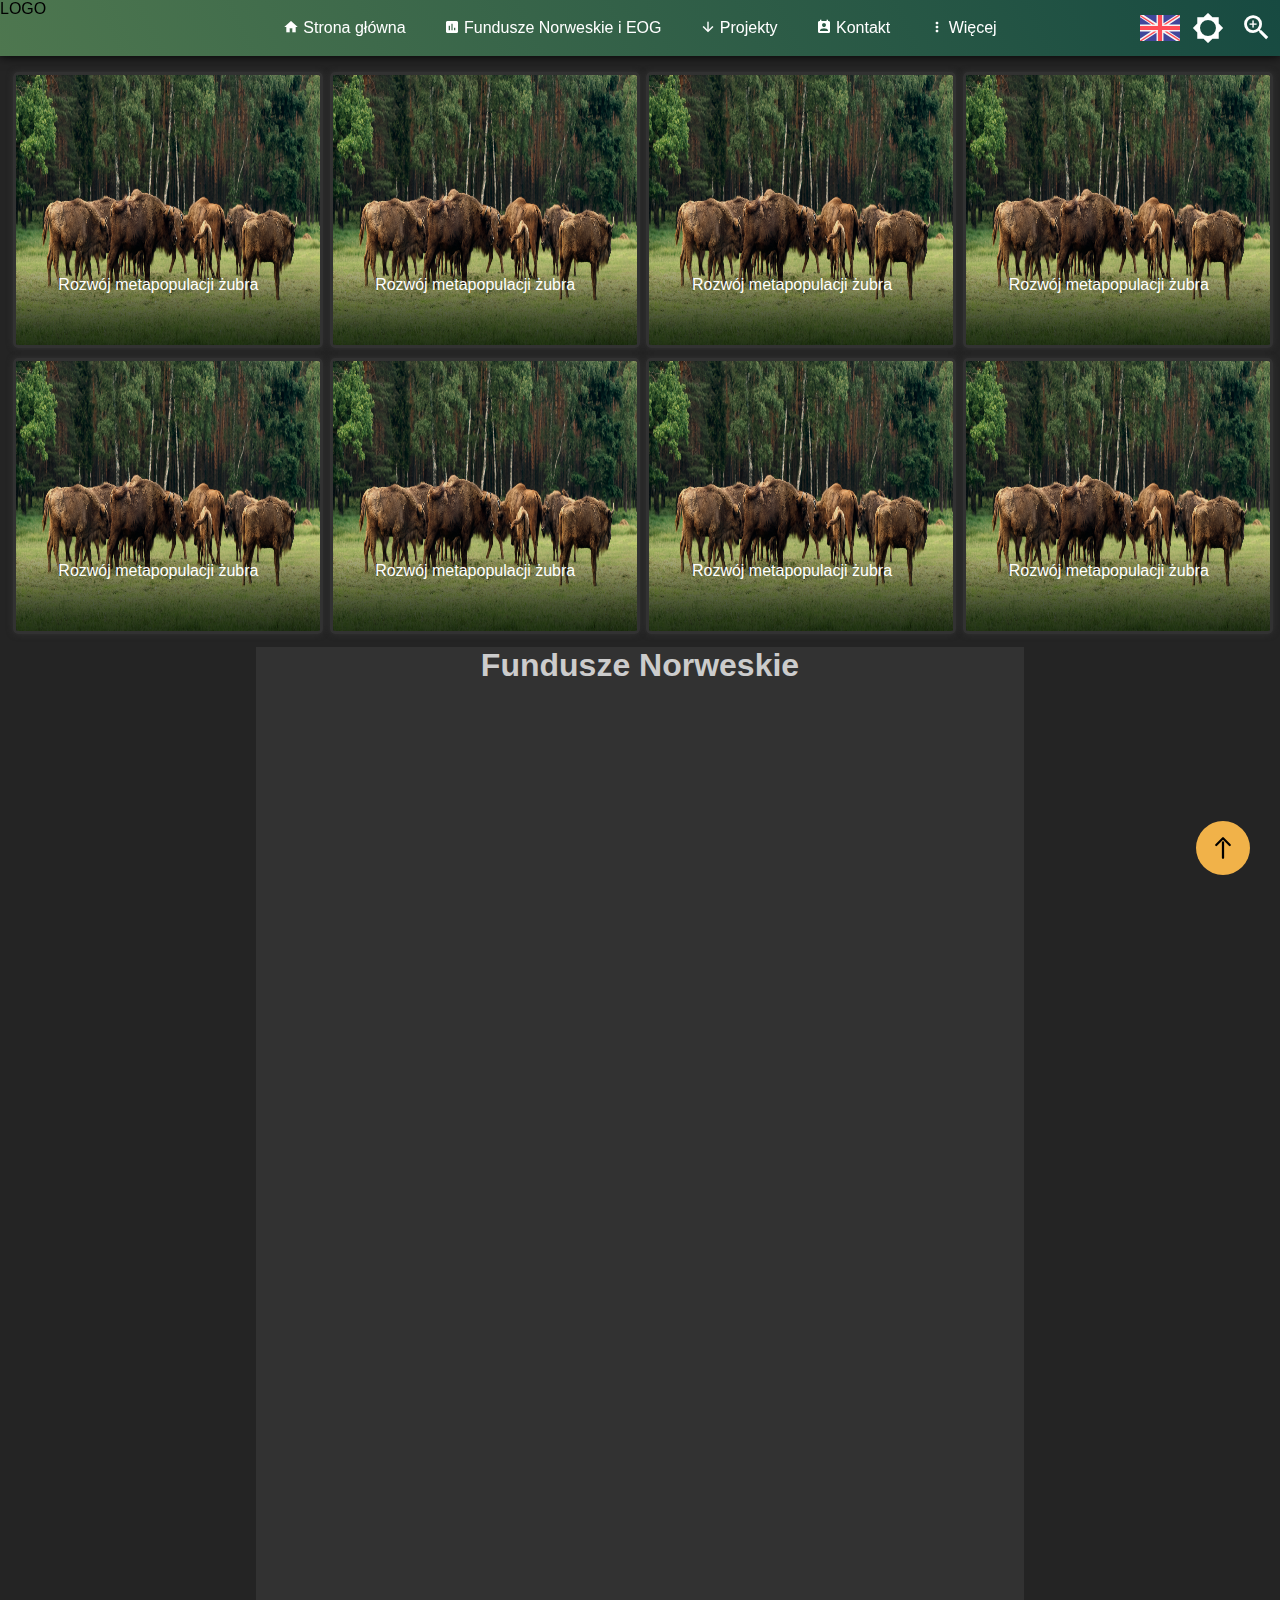
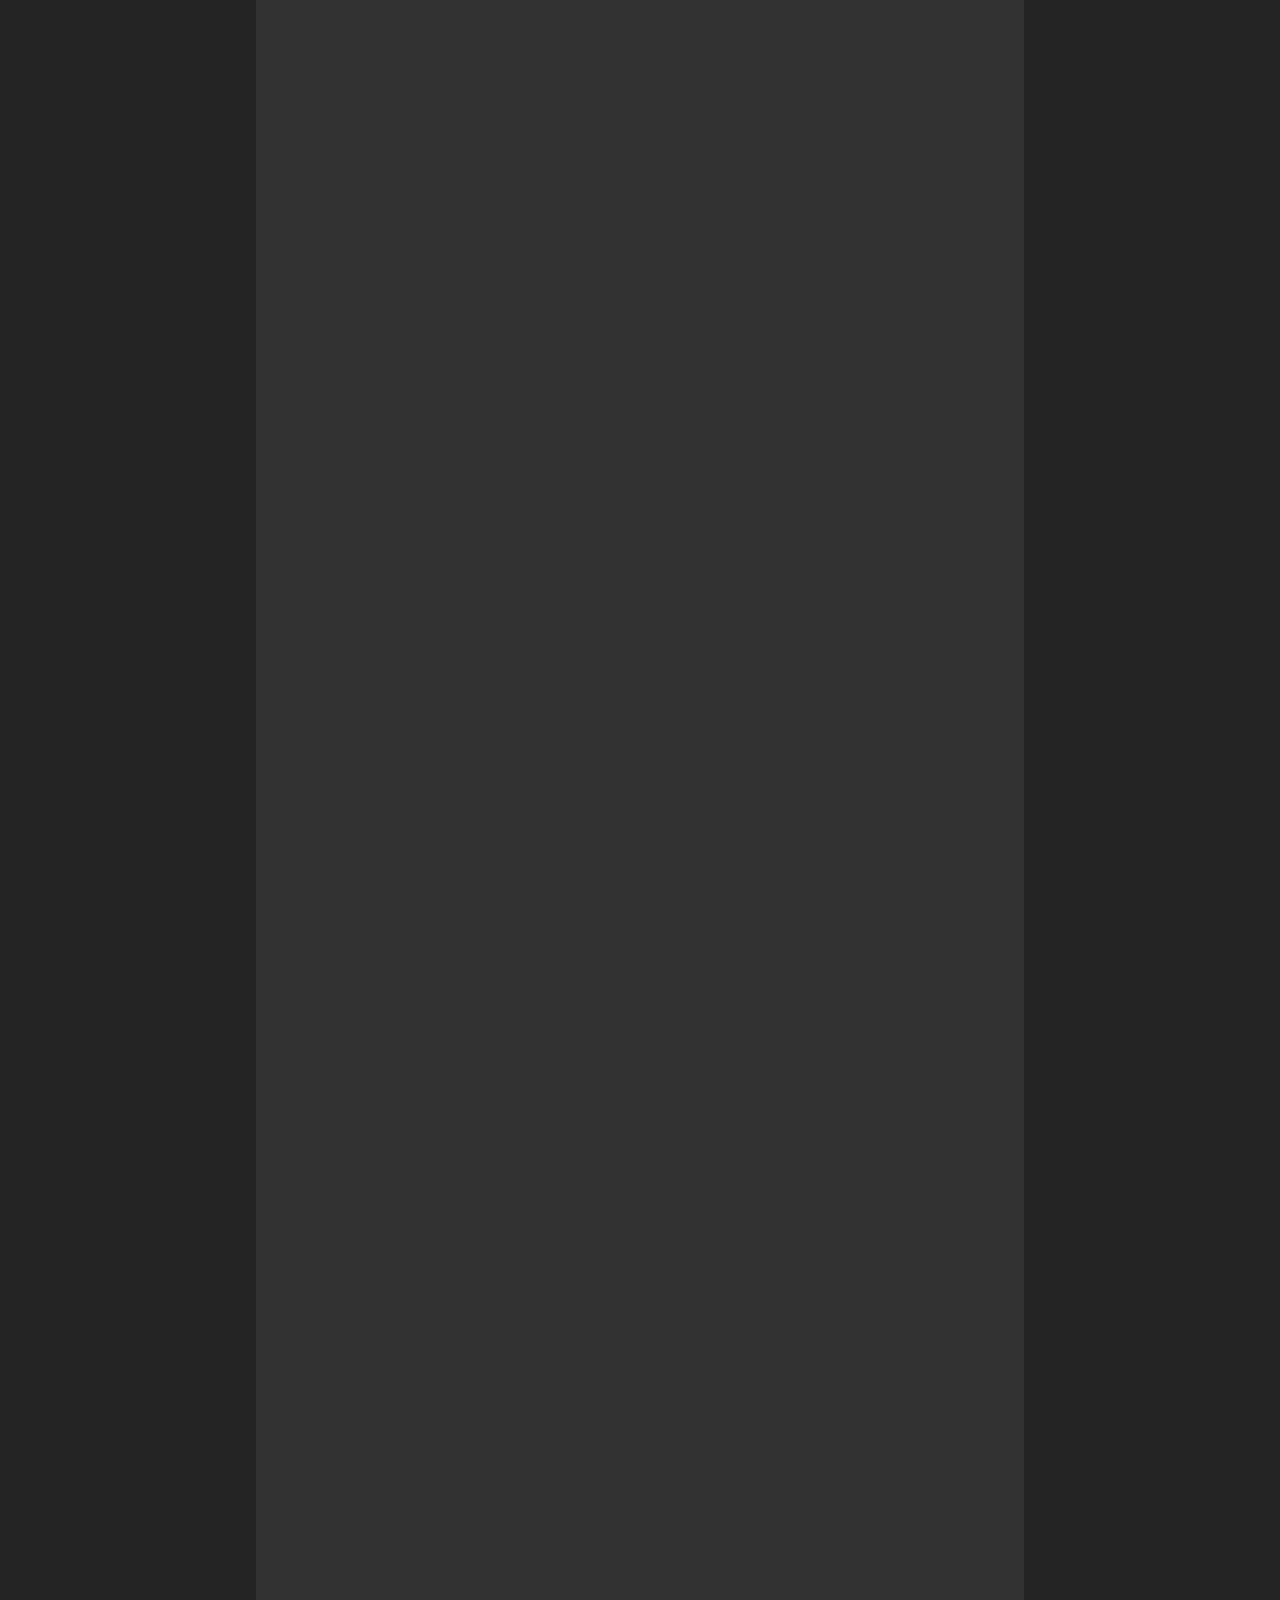
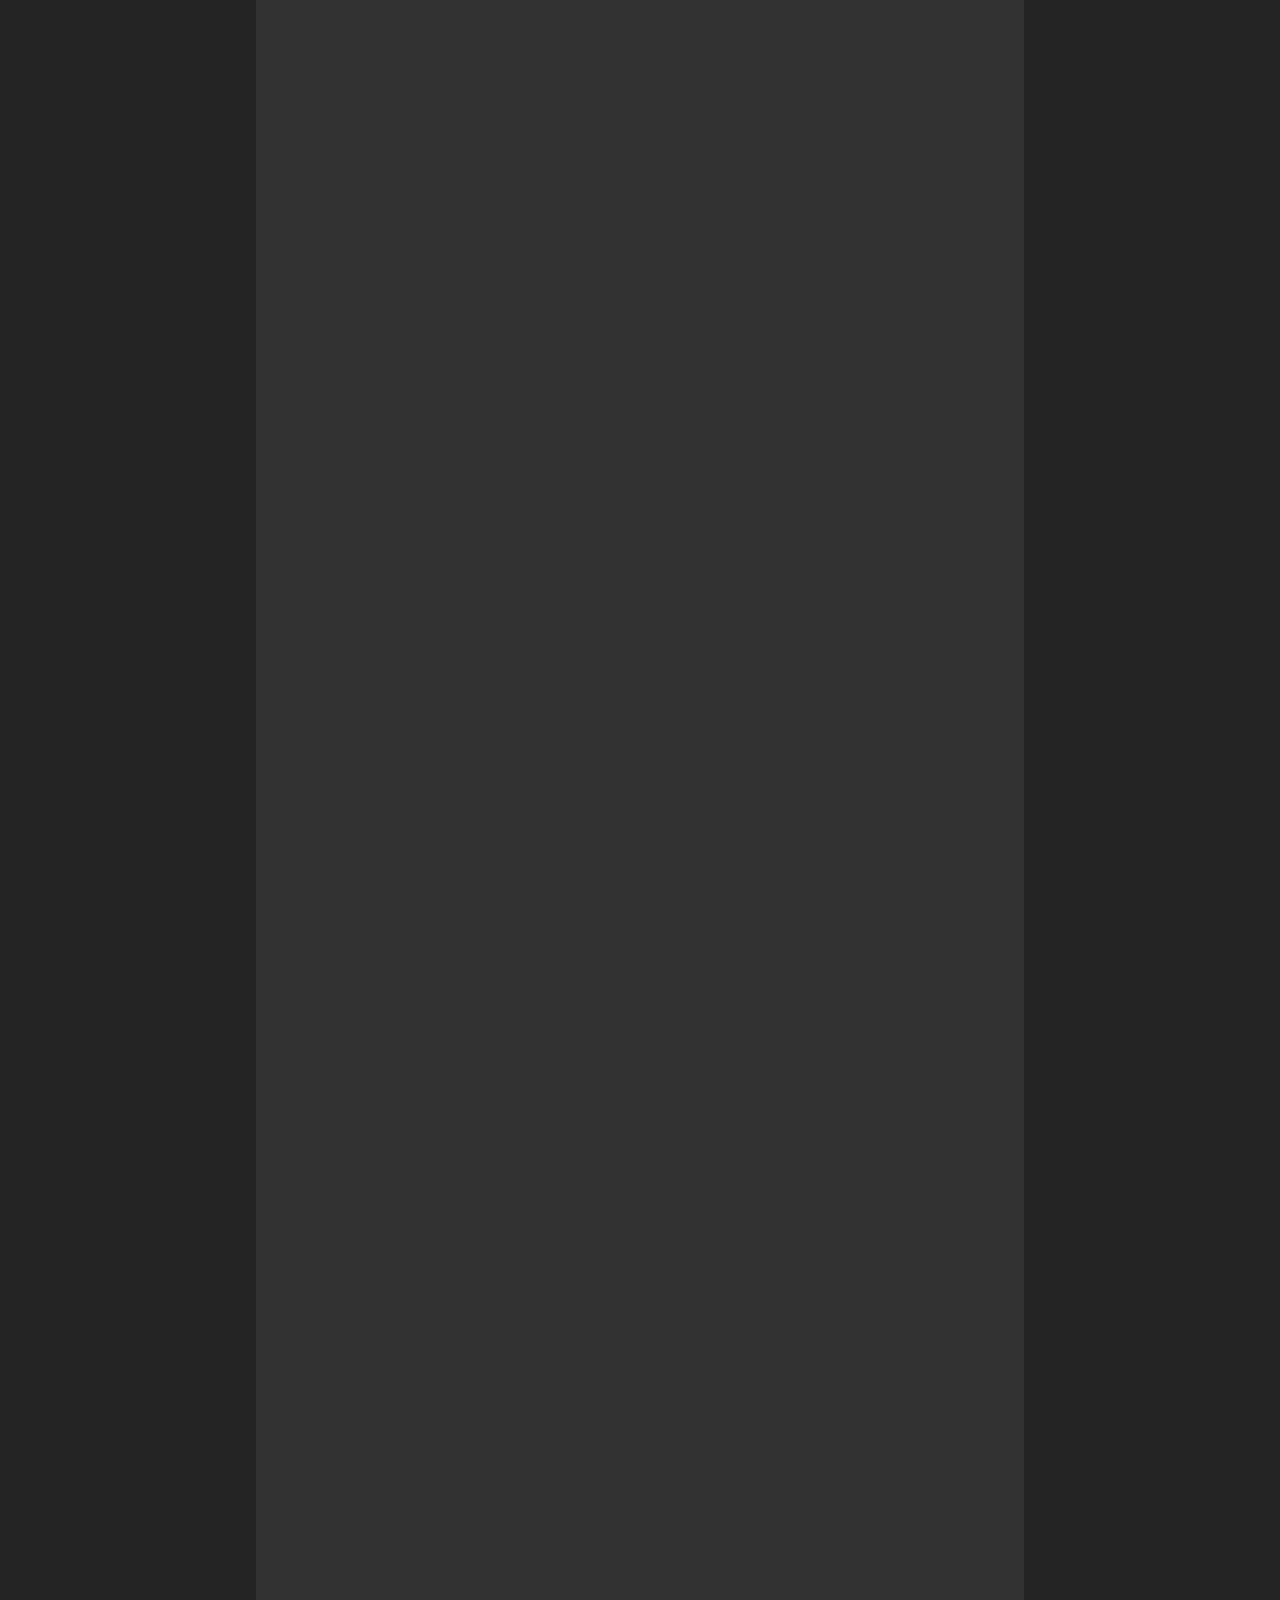
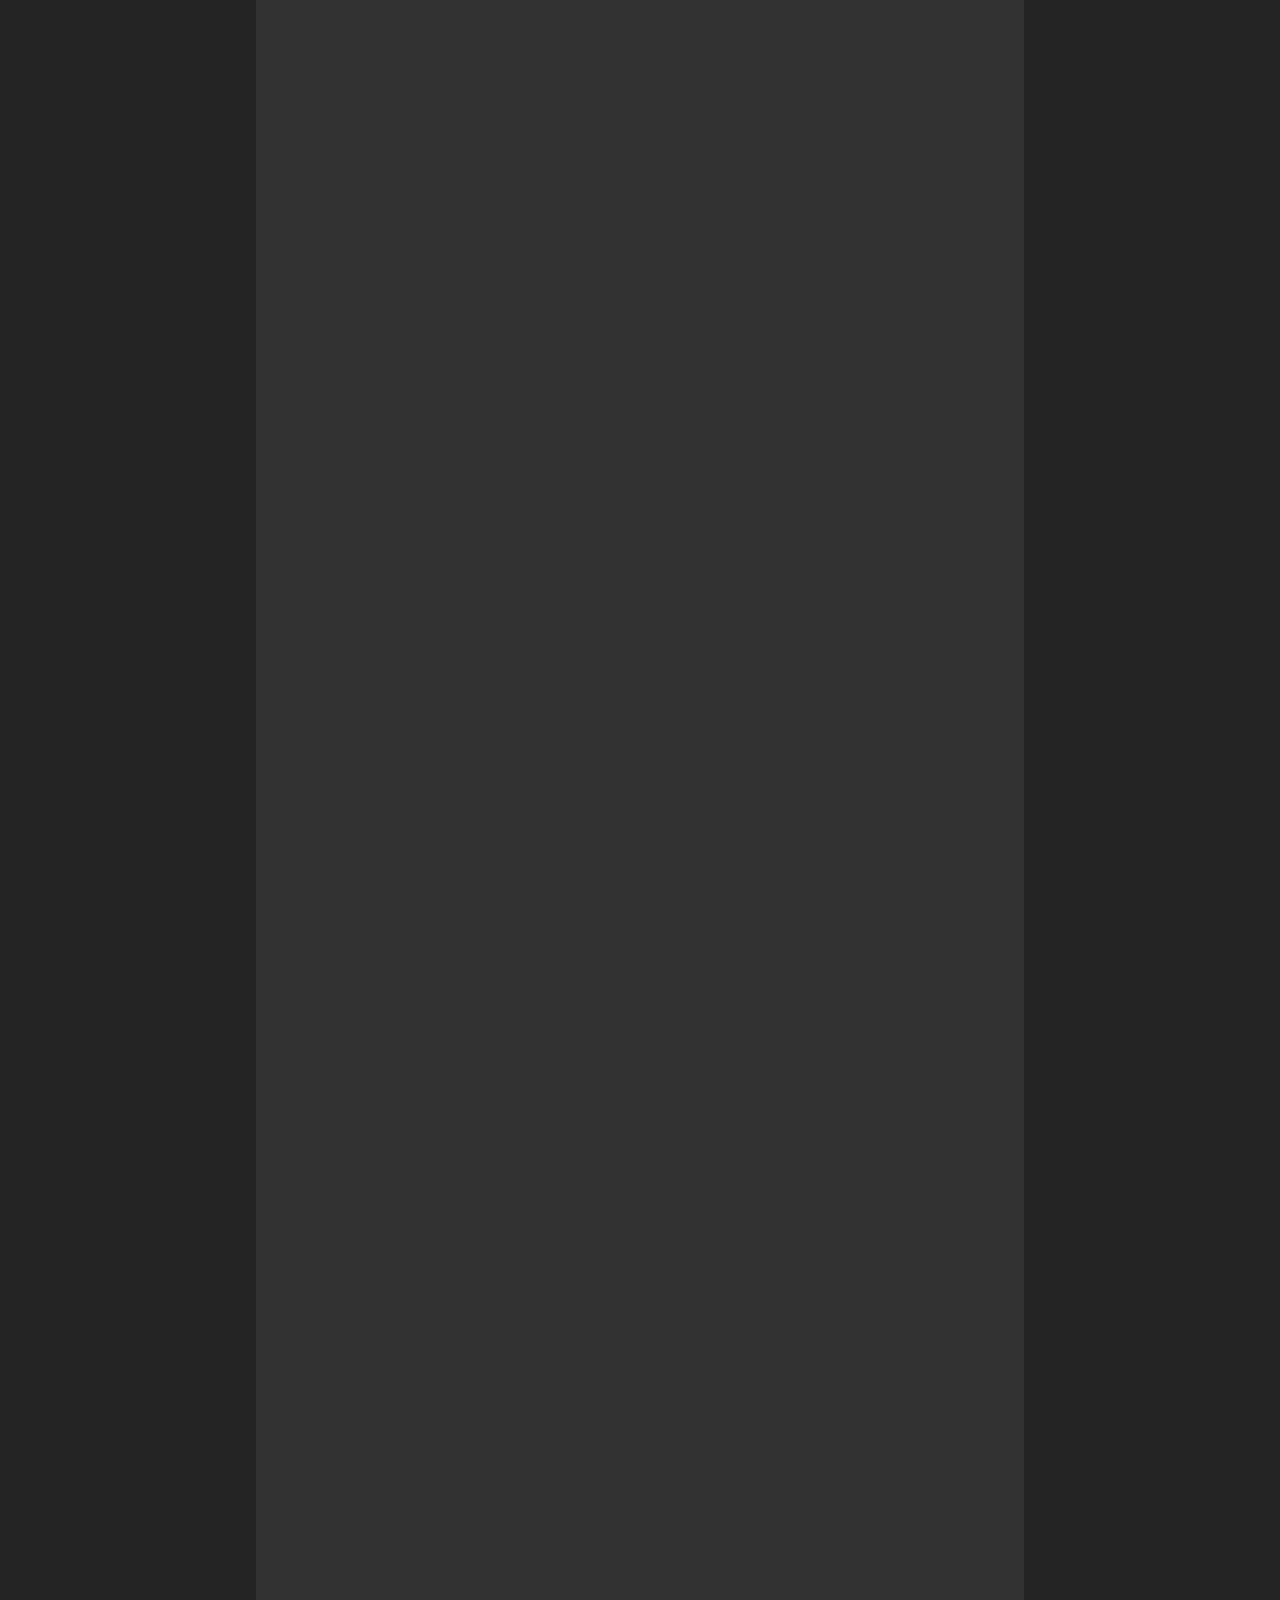
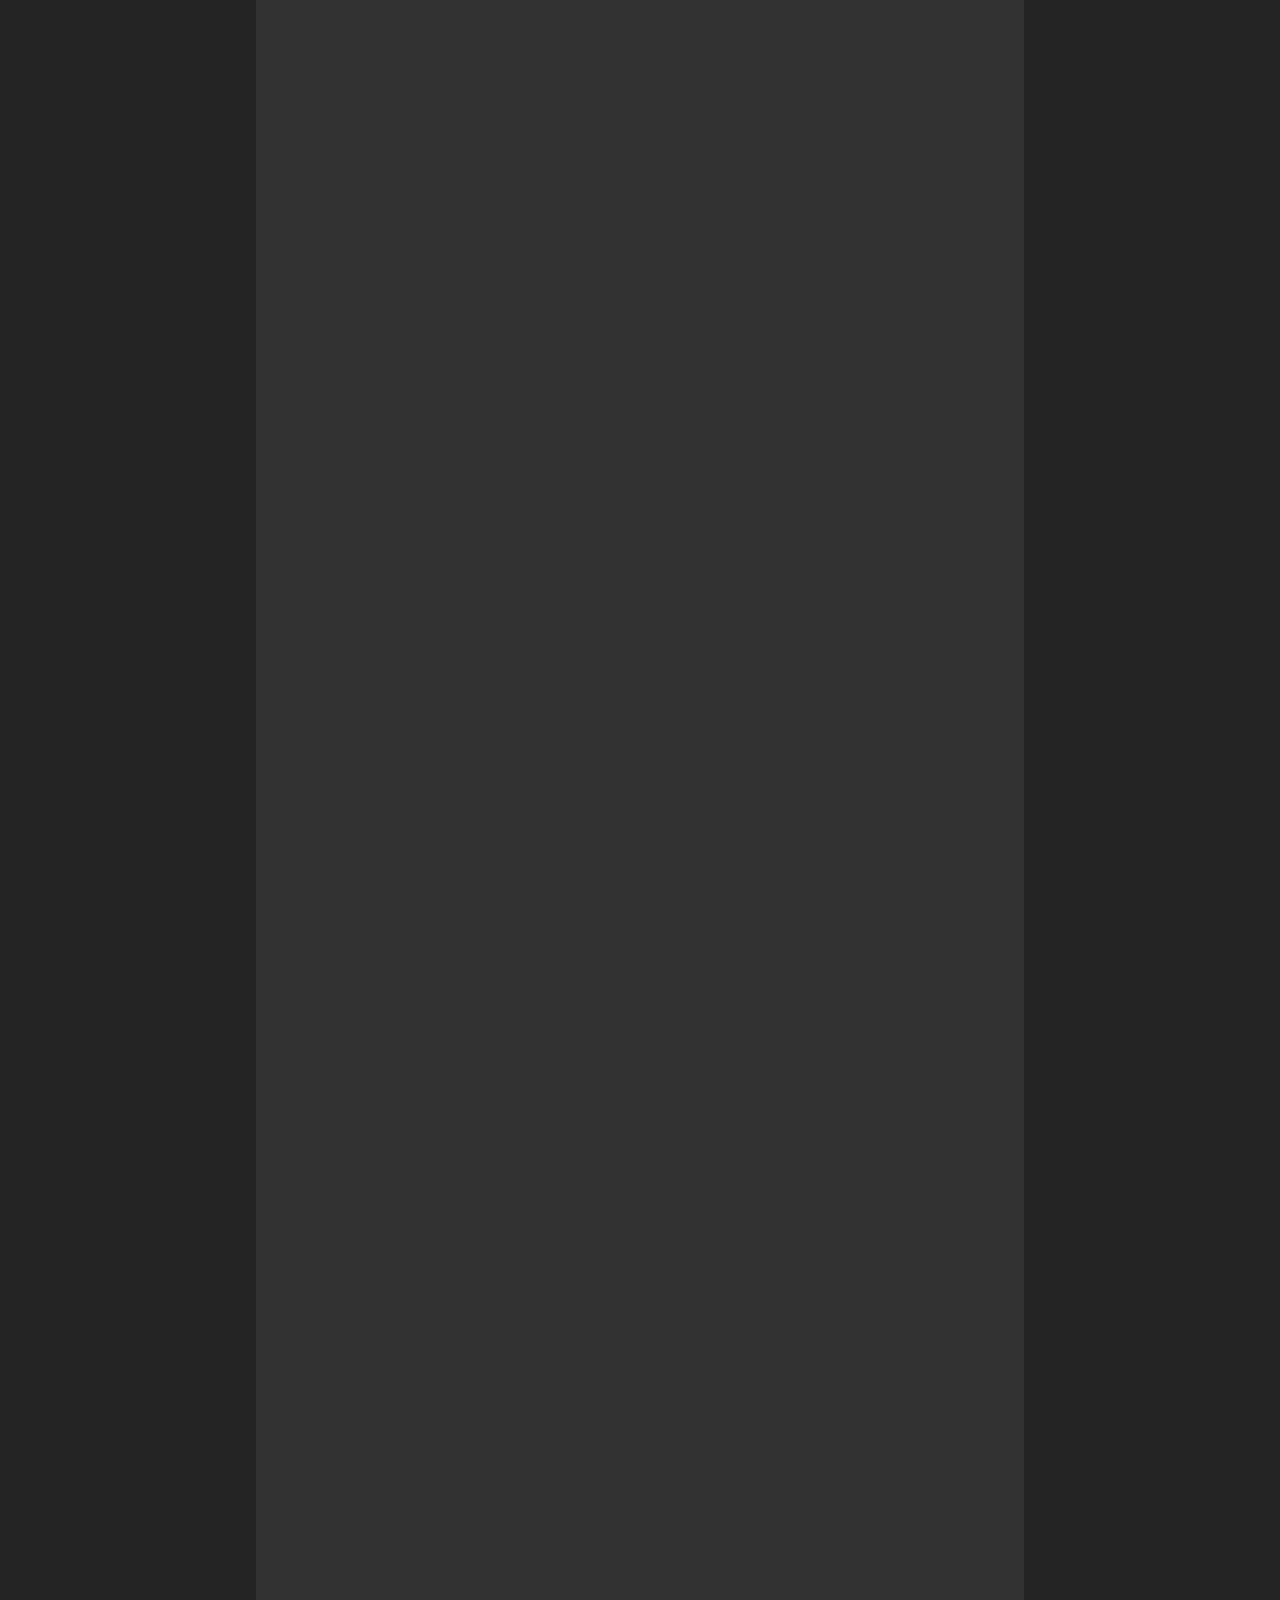
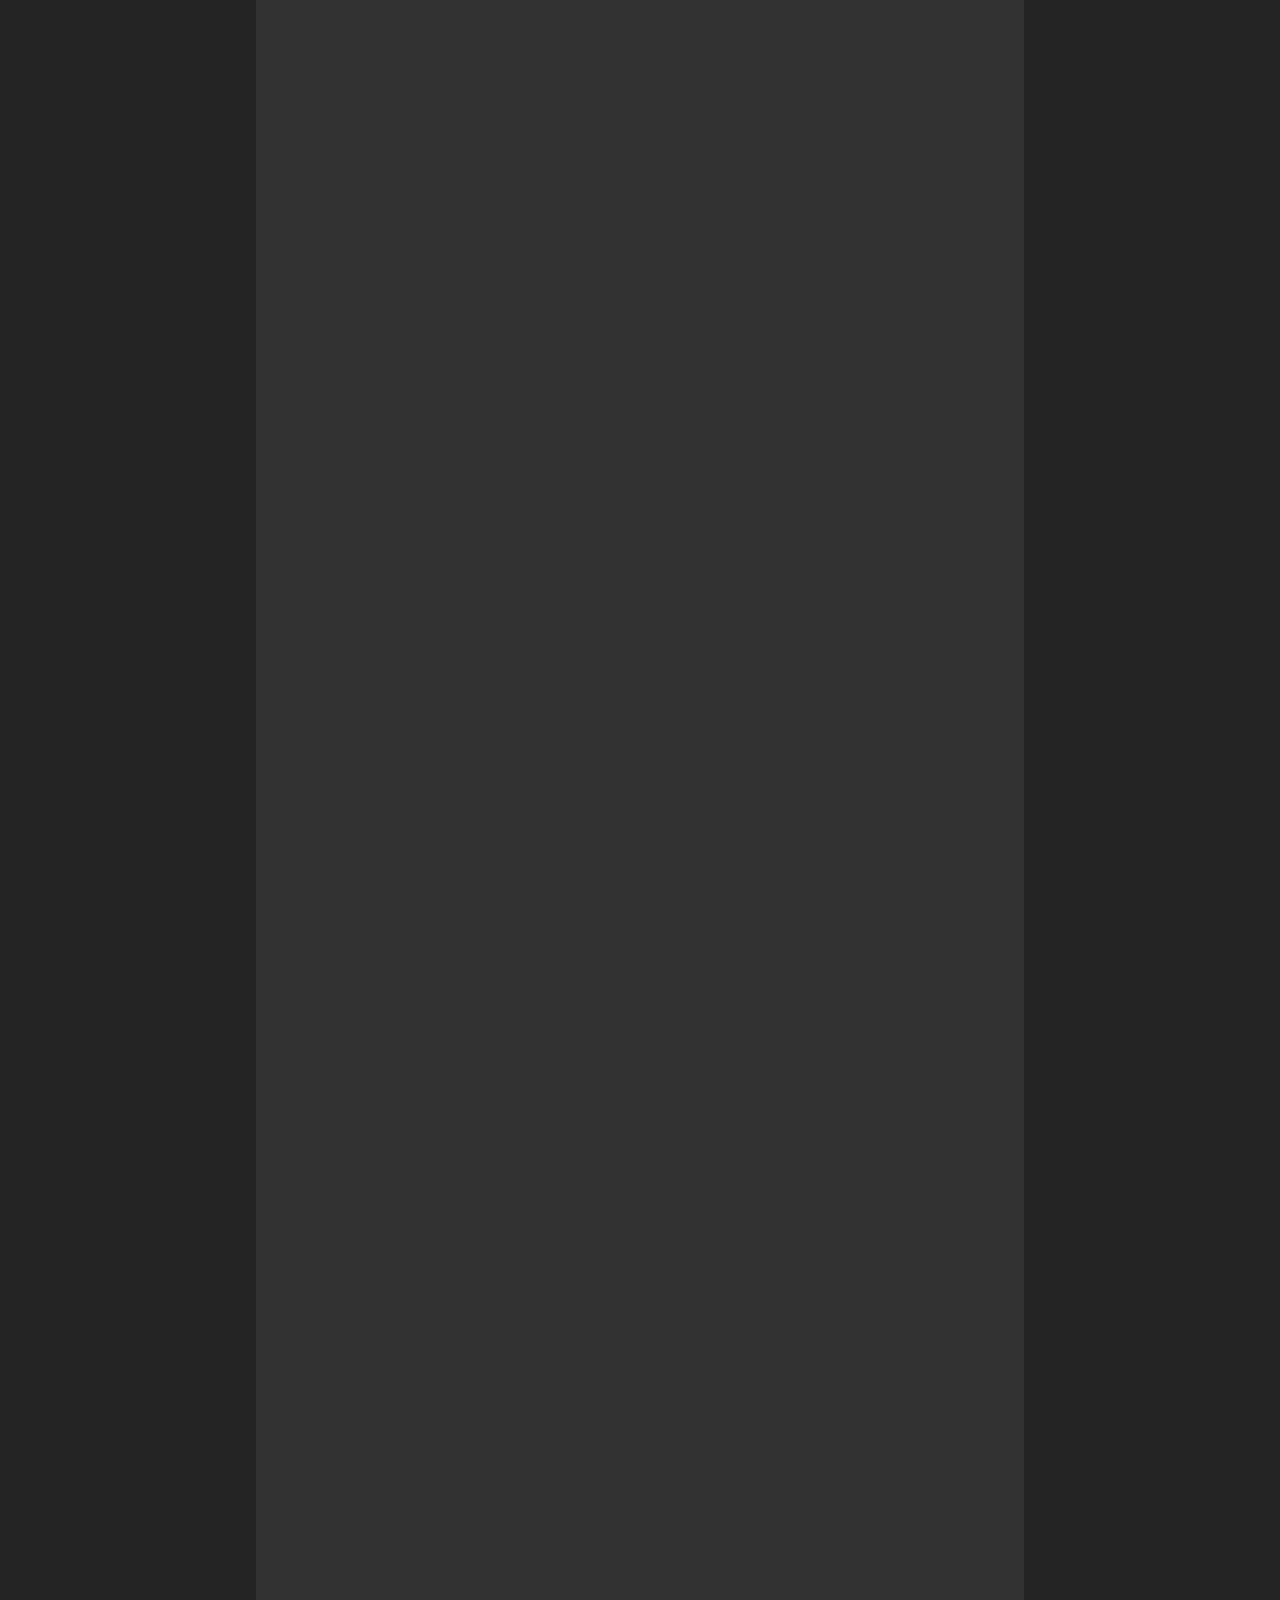
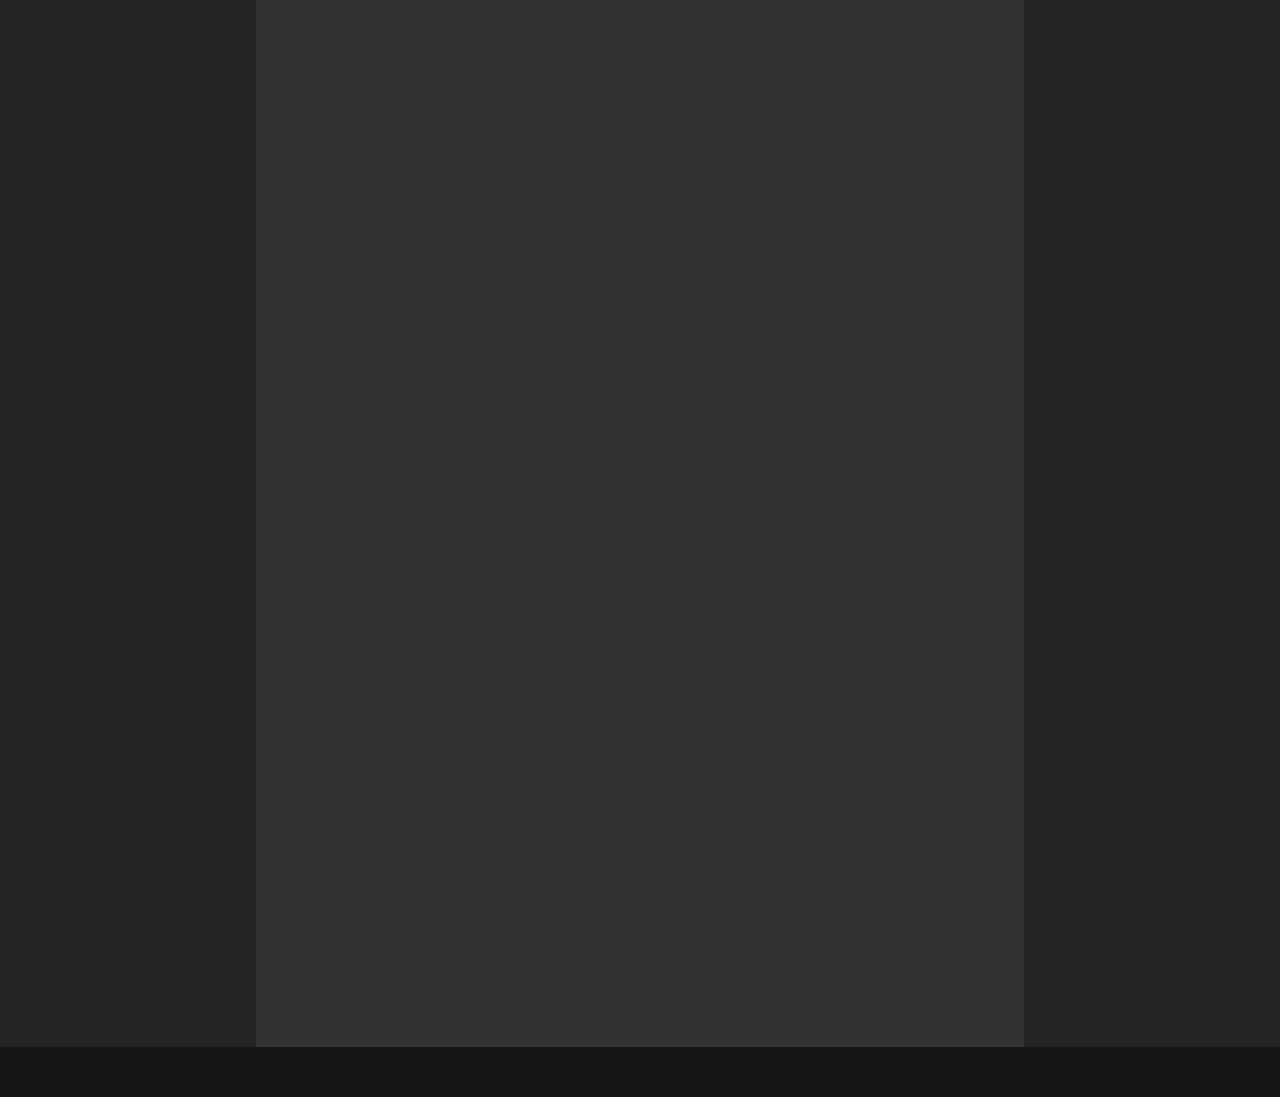
<file: index.html>
<!DOCTYPE html>
<html lang="en">
<head>
  <meta charset="UTF-8">
  <meta name="viewport" content="width=device-width, initial-scale=1.0">
  <link rel="stylesheet" href="./resources/theme/css/style.css">
  <link href="https://fonts.googleapis.com/icon?family=Material+Icons" rel="stylesheet">
  <link rel="icon" type="image/png" href="./resources/img/zubr.png">
  <title>Projekt na konkurs</title> 
</head>
<body>
  <div id="nav">
    <div id="logo">LOGO</div>
    <div class="bar text-color">
      <a class="linknav"href="./index.html"><div class="button padding ">
          <span class="icons text-top paddingr">home</span><span id="home">Strona główna</span>
      </div></a>
      <a class="linknav" href="#"><div class="button padding ">
        <span class="icons text-top paddingr">assessment</span><span id="info_norwegian">Fundusze Norweskie i EOG</span>
    </div></a>
      <div class="dropdown  ">
        <button class="dropbtn padding text-color resize"><span class="icons text-top paddingr ">arrow_downward</span><span id="projects">Projekty</span></button>
        <div class="dropdown-content">
          <a class="padding resize" href="./bisons.html">Rozwój metapopulacji żubra</a>
          <a class="padding resize" href="#">Link 2</a>
          <a class="padding resize" href="#">Link 3</a>
        </div>
      </div>
      <a class="linknav" href="#"><div class="button padding ">
        <span class="icons text-top paddingr">perm_contact_calendar</span><span id="contact">Kontakt</span>
    </div></a>
      <a  class="linknav"href="#"><div class="button padding">
          <span class="icons text-top paddingr">more_vert</span><span id="more">Więcej</span>
      </div></a>
    </div>
    <div id="iconbar">
      <div id="changeLanguage"><img class="iconsize" src="./resources/img/svg/en.svg"/></div>
        <div id="changeTheme"><span id="changeIcon" class="icons2">brightness_5</span></div>
        <div id="changeFontSize"><span id="zoomIcon" class="icons2" >zoom_in</span></div>
      </div>
  </div>
  <div id="wrapper">
  <div class="block padding-left-top-1p"><a href="./bisons.html"><img class="imgblock" src="resources/img/zubr.png"><p class="textblock text-color">Rozwój metapopulacji żubra</p></div></a>
  <div class="block padding-left-top-1p"><a href="./bisons.html"><img class="imgblock" src="resources/img/zubr.png"><p class="textblock text-color">Rozwój metapopulacji żubra</p></div></a>
  <div class="block padding-left-top-1p"><a href="./bisons.html"><img class="imgblock" src="resources/img/zubr.png"><p class="textblock text-color">Rozwój metapopulacji żubra</p></div></a>
  <div class="block padding-left-top-1p"><a href="./bisons.html"><img class="imgblock" src="resources/img/zubr.png"><p class="textblock text-color">Rozwój metapopulacji żubra</p></div></a>
  <div class="block padding-left-top-1p"><a href="./bisons.html"><img class="imgblock" src="resources/img/zubr.png"><p class="textblock text-color">Rozwój metapopulacji żubra</p></div></a>
  <div class="block padding-left-top-1p"><a href="./bisons.html"><img class="imgblock" src="resources/img/zubr.png"><p class="textblock text-color">Rozwój metapopulacji żubra</p></div></a>
  <div class="block padding-left-top-1p"><a href="./bisons.html"><img class="imgblock" src="resources/img/zubr.png"><p class="textblock text-color">Rozwój metapopulacji żubra</p></div></a>
  <div class="block padding-left-top-1p"><a href="./bisons.html"><img class="imgblock" src="resources/img/zubr.png"><p class="textblock text-color">Rozwój metapopulacji żubra</p></div></a>
  </div>
    <div id="content">
      <h1>Fundusze Norweskie</h1>
    </div>
  <span onclick="topFunction()" id="scrollup" title="Go up"><img class="scrollbuttonsvg" src="./resources/img/svg/scrollbutton.svg"/></span></a>

<div id="footer"></div>
<script src="./scripts/translate.js"></script>
<script src="./scripts/scrollbutton.js"></script>
<script src="./scripts/themechange.js"></script>
<script src="./scripts/zoomchange.js"></script>
<script src="./scripts/anime.min.js"></script>
</body>
</html>
</file>
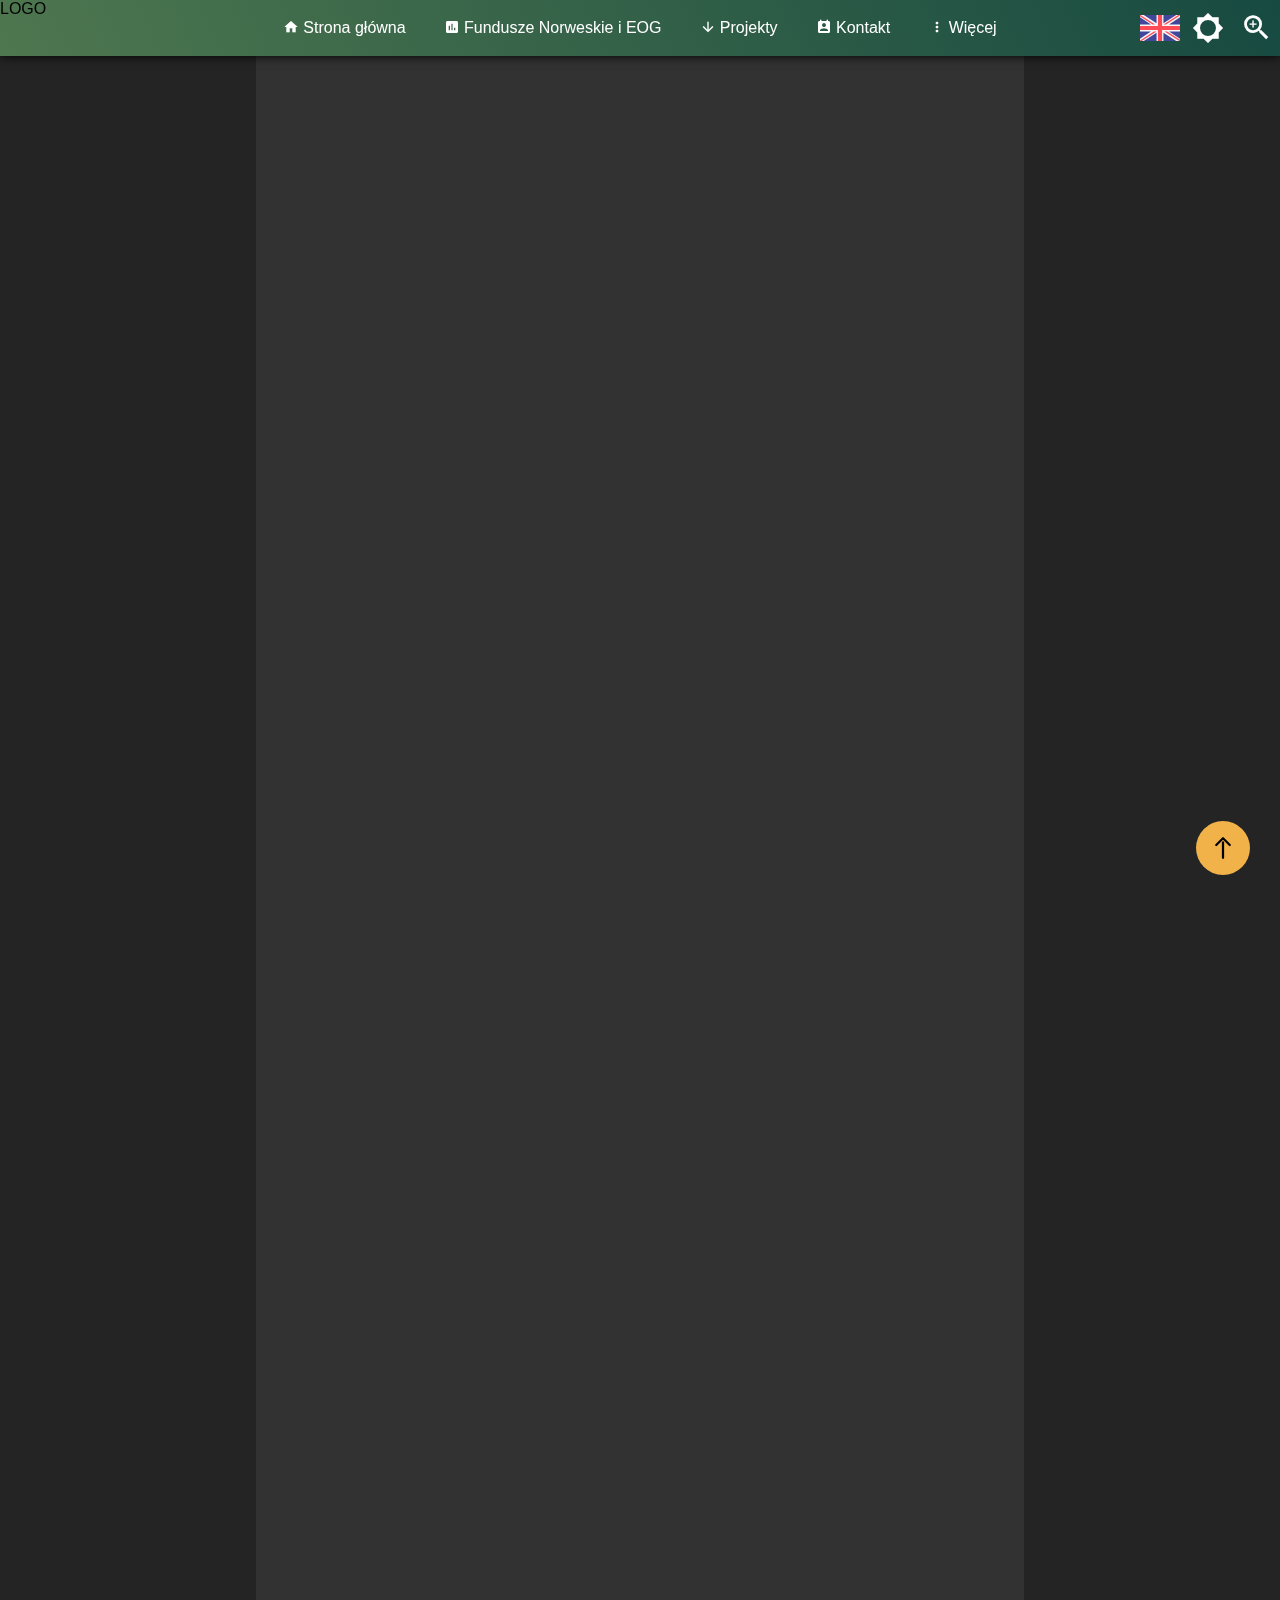
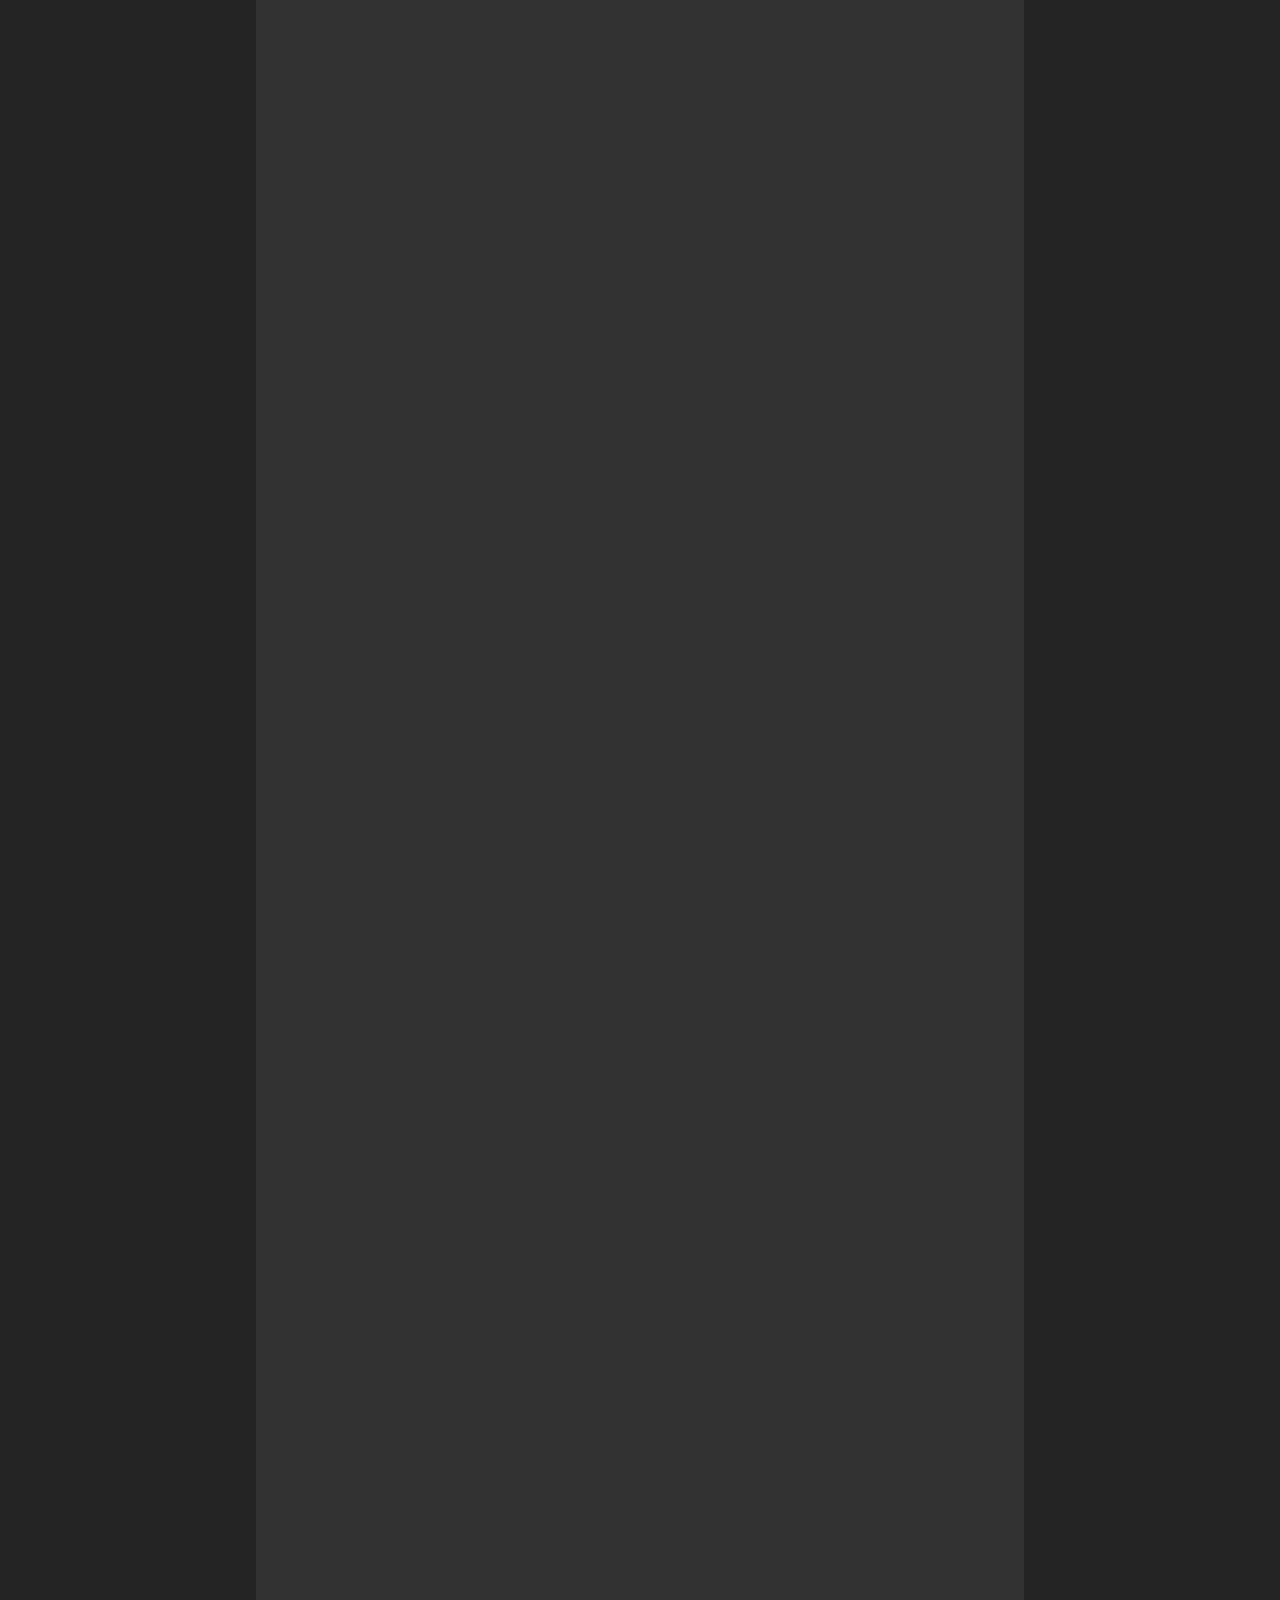
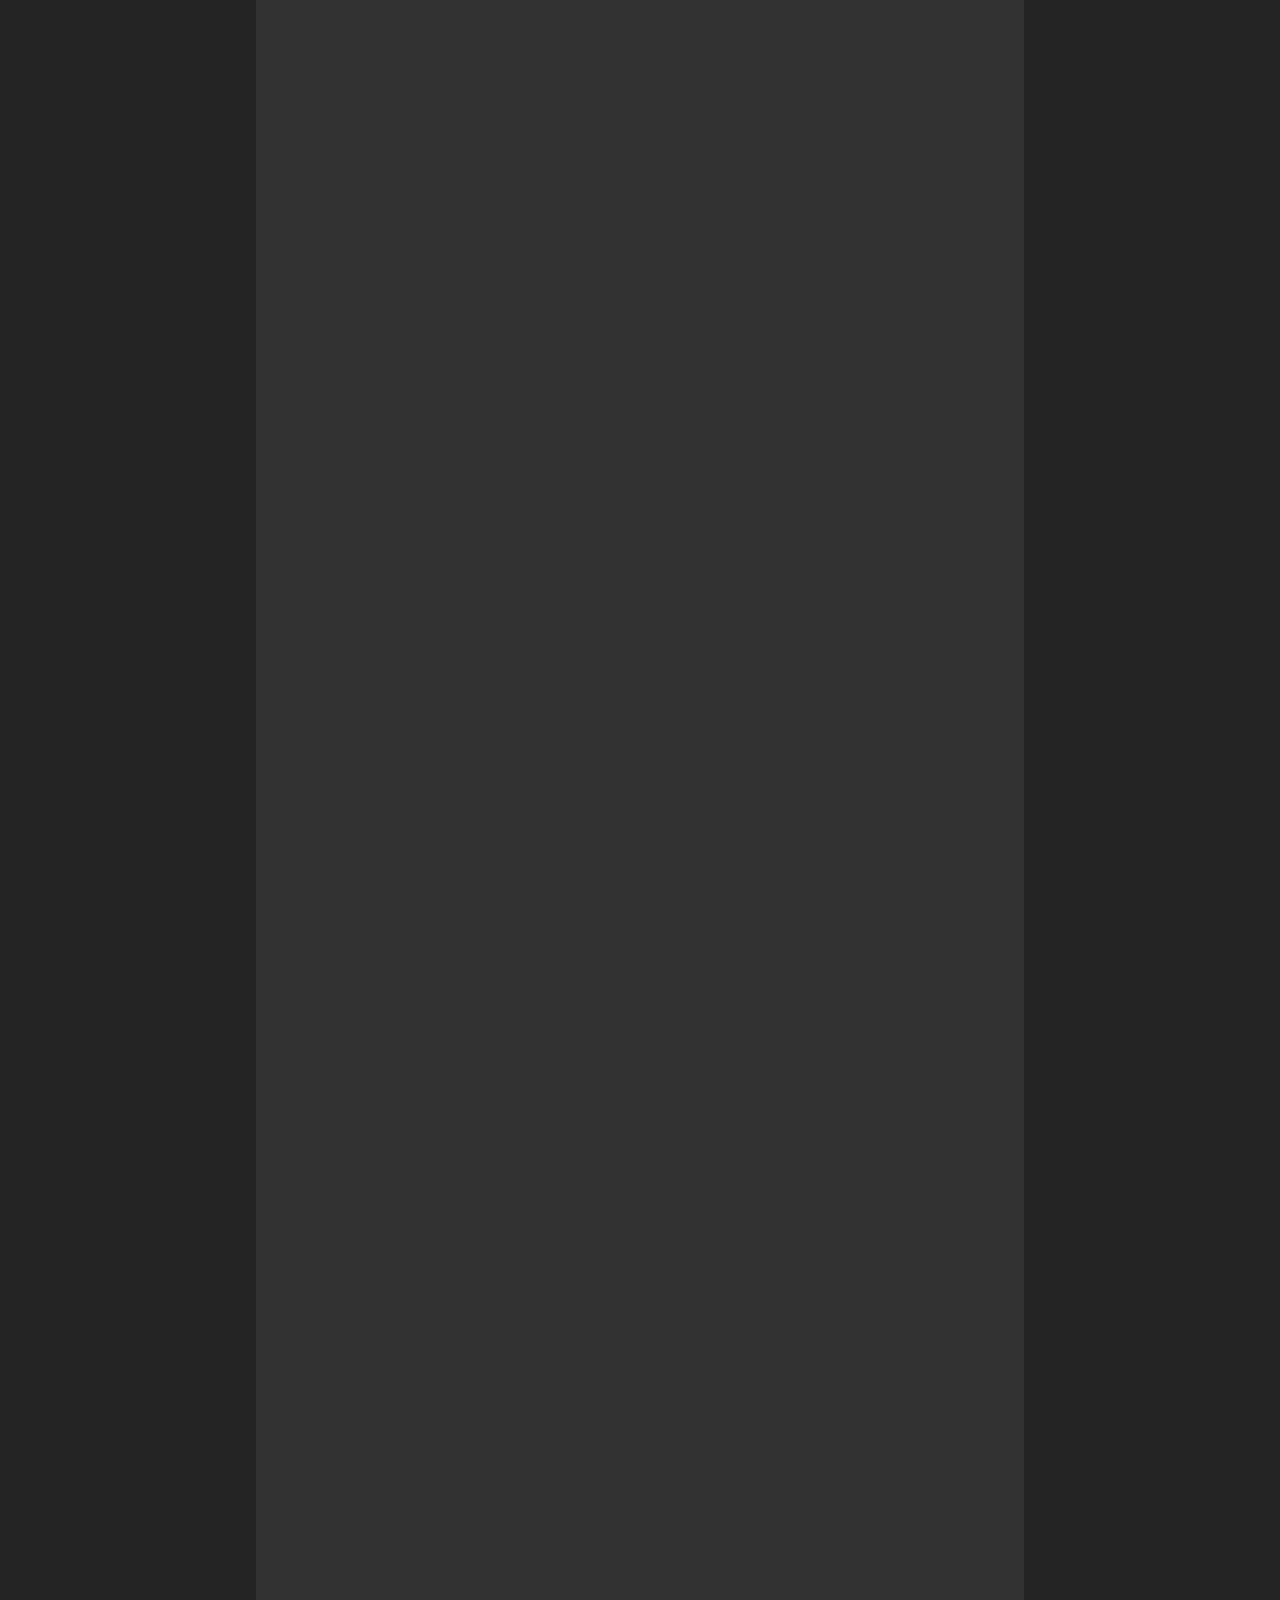
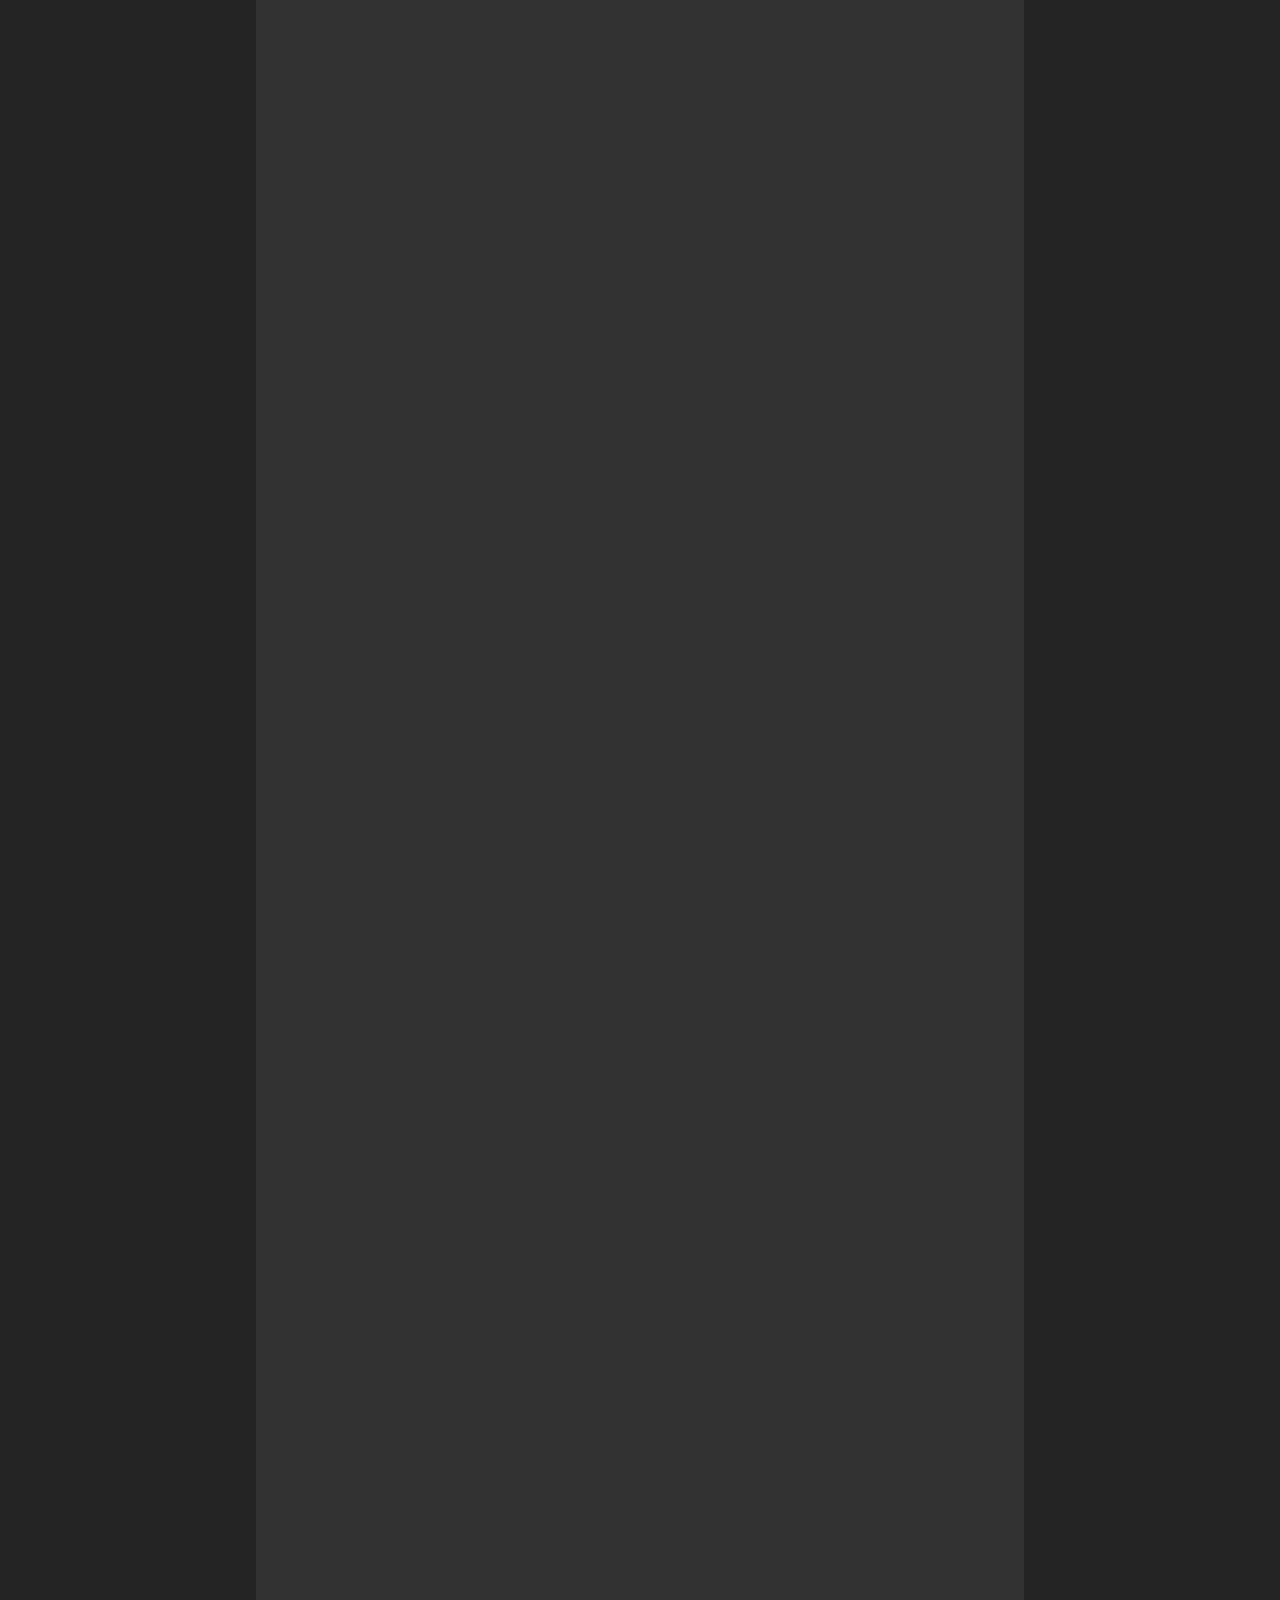
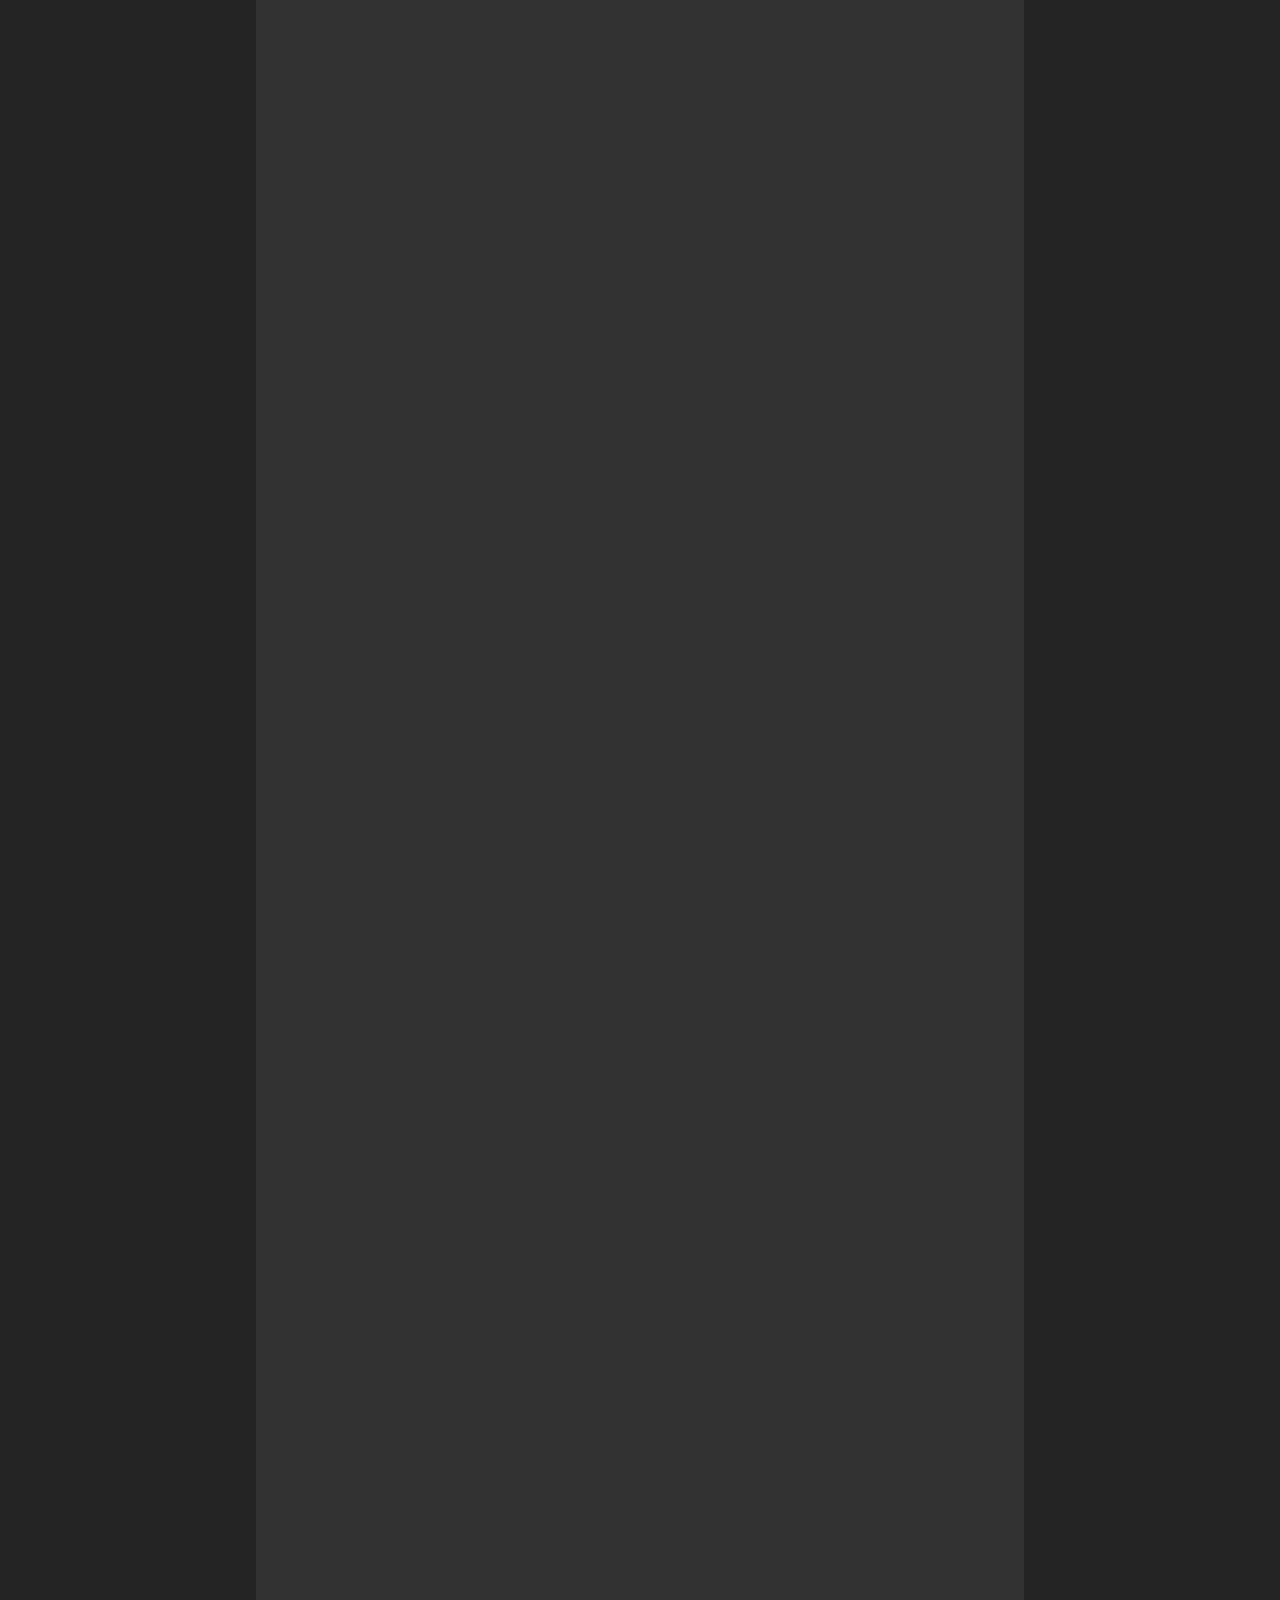
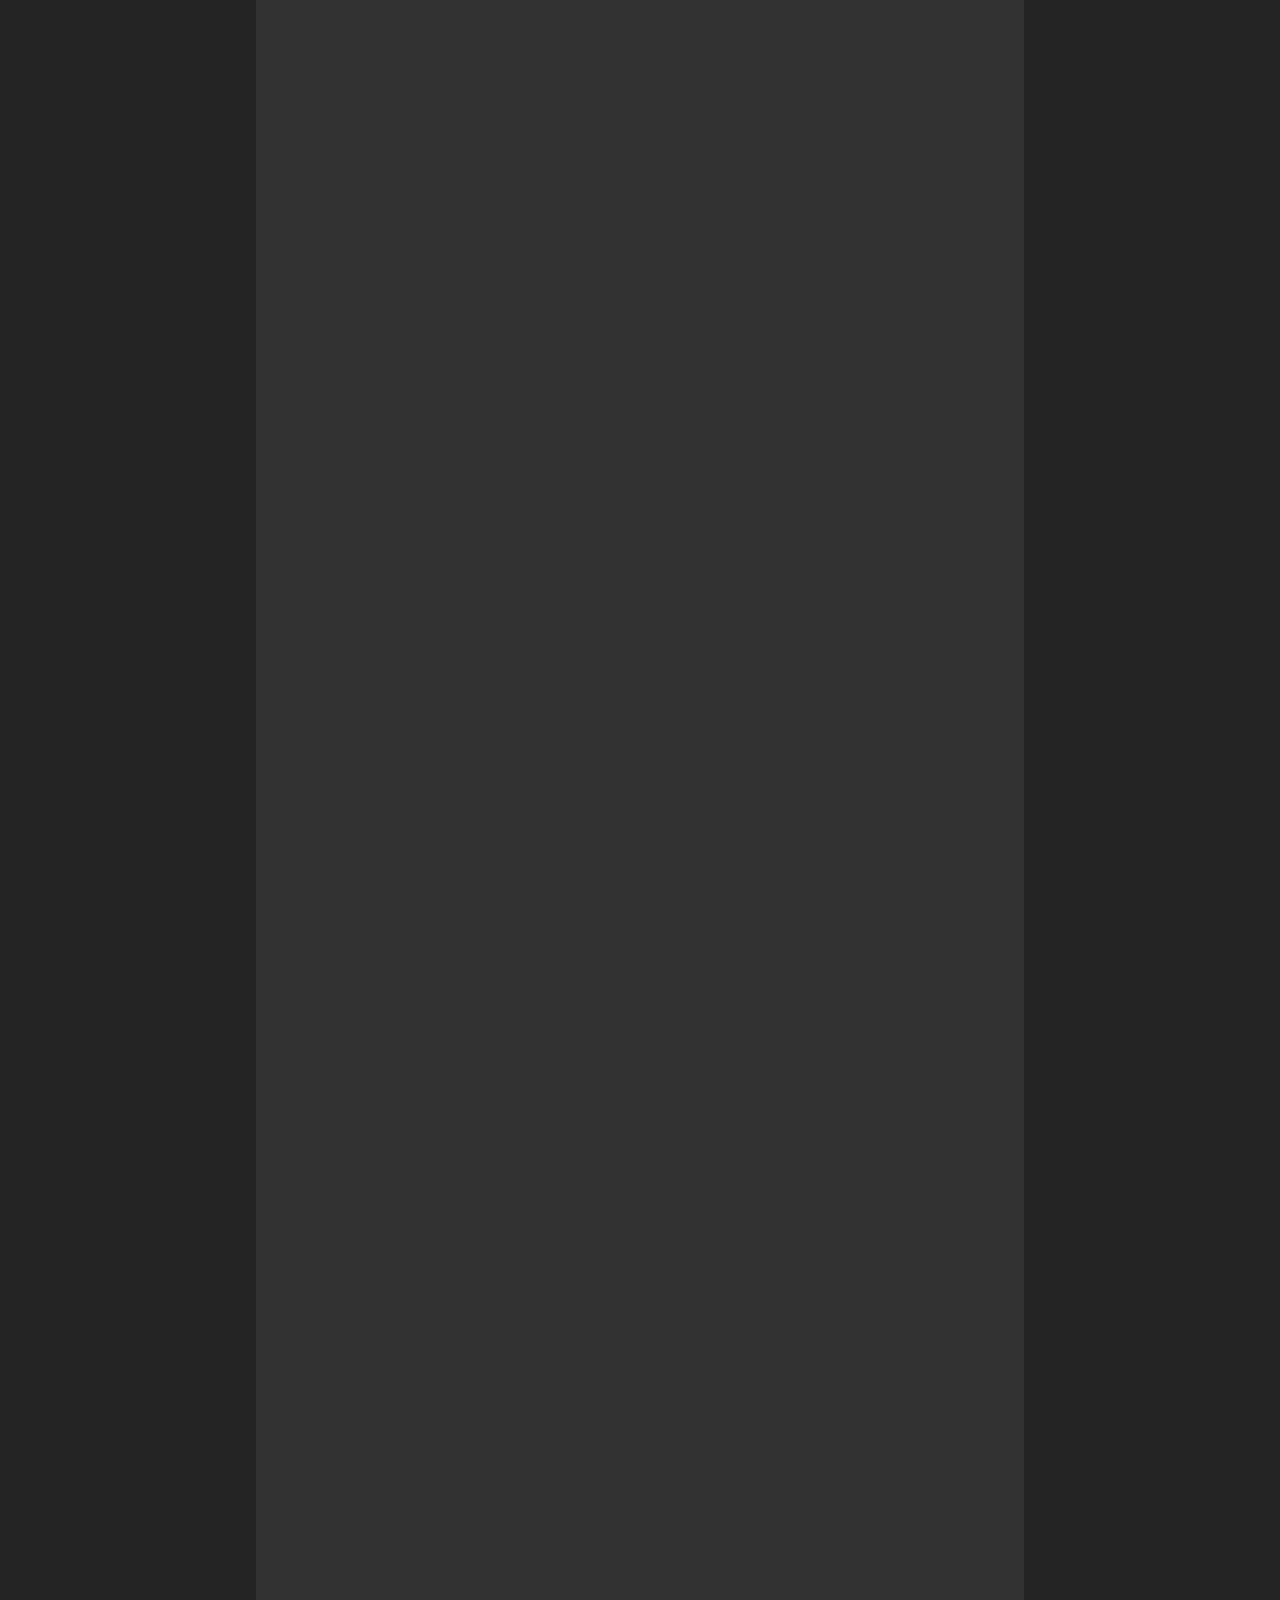
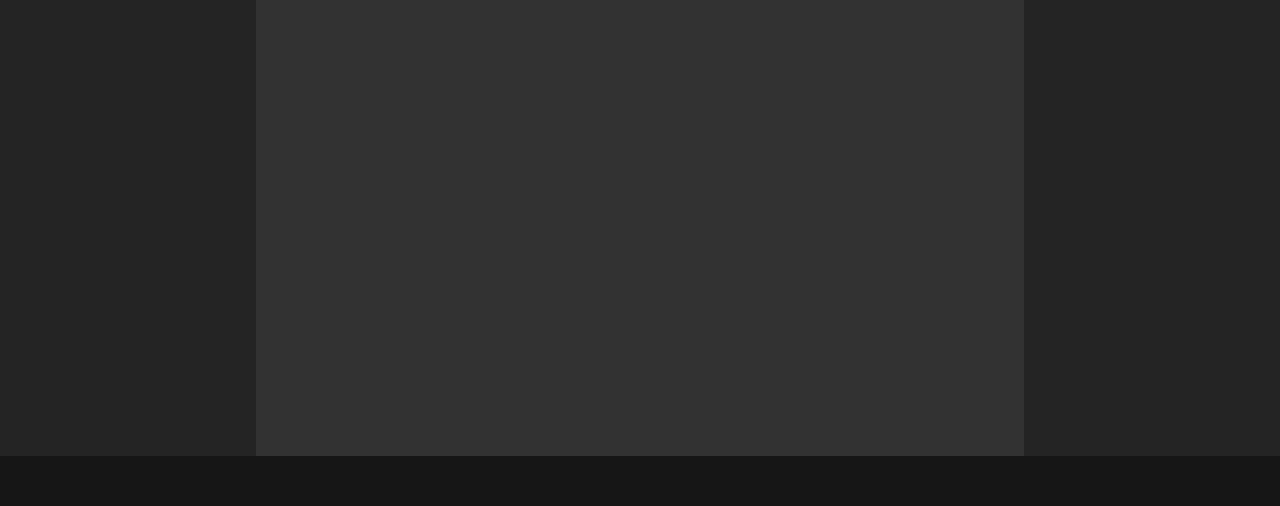
<file: bisons.html>
<!DOCTYPE html>
<html lang="en">
<head>
  <meta charset="UTF-8">
  <meta name="viewport" content="width=device-width, initial-scale=1.0">
  <link rel="stylesheet" href="./resources/theme/css/style.css">
  <link href="https://fonts.googleapis.com/icon?family=Material+Icons" rel="stylesheet">
  <link rel="icon" type="image/png" href="./resources/img/zubr.png">
  <title>Projekt na konkurs</title> 
</head>
<body>
  <div id="nav">
    <div id="logo">LOGO</div>
    <div class="bar text-color">
      <a class="linknav"href="./index.html"><div class="button padding ">
          <span class="icons text-top paddingr">home</span><span id="home">Strona główna</span>
      </div></a>
      <a class="linknav" href="#"><div class="button padding ">
        <span class="icons text-top paddingr">assessment</span><span id="info_norwegian">Fundusze Norweskie i EOG</span>
    </div></a>
      <div class="dropdown  ">
        <button class="dropbtn padding text-color resize"><span class="icons text-top paddingr ">arrow_downward</span><span id="projects">Projekty</span></button>
        <div class="dropdown-content">
          <a class="padding resize" href="./bisons.html">Rozwój metapopulacji żubra</a>
          <a class="padding resize" href="#">Link 2</a>
          <a class="padding resize" href="#">Link 3</a>
        </div>
      </div>
      <a class="linknav" href="#"><div class="button padding ">
        <span class="icons text-top paddingr">perm_contact_calendar</span><span id="contact">Kontakt</span>
    </div></a>
      <a  class="linknav"href="#"><div class="button padding">
          <span class="icons text-top paddingr">more_vert</span><span id="more">Więcej</span>
      </div></a>
    </div>
    <div id="iconbar">
      <div id="changeLanguage"><img class="iconsize" src="./resources/img/svg/en.svg"/></div>
        <div id="changeTheme"><span id="changeIcon" class="icons2">brightness_5</span></div>
        <div id="changeFontSize"><span id="zoomIcon" class="icons2" >zoom_in</span></div>
      </div>
</div>
<div id="content"><span onclick="topFunction()" id="scrollup" title="Go up"><img class="scrollbuttonsvg" src="./resources/img/svg/scrollbutton.svg"/></span></a>
</div>

<div id="footer"></div>
<script src="./scripts/translate.js"></script>
<script src="./scripts/scrollbutton.js"></script>
<script src="./scripts/themechange.js"></script>
<script src="./scripts/zoomchange.js"></script>
<script src="./scripts/anime.min.js"></script>
</body>
</html>
</file>
<file: resources/theme/css/style.css>
@import url('https://fonts.googleapis.com/css2?family=Open+Sans&display=swap');
:root {
  --text1: #ffffff;
  --text2: #ccc;
  --main-color: #F1B249;
  --nav-footer: #161616;
  --bg: #242424;
  --content: #323232;
  --fontsize: 16px;
}
html{
  scroll-behavior: smooth;  
}
body{
  background-color: var(--bg);
  margin:0;  
  font-family: fa5-proxima-nova,"Helvetica Neue",Helvetica,Arial,sans-serif;
}
.dark_theme {
  --text1: #ffffff;
  --text2: #ccc;
  --main-color: #60BF56;
  --nav-footer: #161616;
  --bg: #242424;
  --content: #323232;
}
.light_theme {
  --text1: #ffffff;
  --text2: #242222;
  --main-color: #7cbdff;
  --nav-footer:#24222E;
  --bg:#C7C8CC;
  --content: #FFF;
}
.access_theme {
  --text1: #FFFF00;
  --text2: #ffffff;
  --main-color: #00FF00;
  --nav-footer: #000;
  --bg: #000;
  --content: #111;
}
.icons2{
  font-family: 'Material Icons';
  font-weight: normal;
  font-style: normal;
  font-size: 32px;
  color: var(--text1);
  display: inline-block;
  line-height: 1;
  text-transform: none;
  letter-spacing: normal;
  word-wrap: normal;
  white-space: nowrap;
  direction: ltr;
  text-rendering: optimizeLegibility;
  user-select: none;
  cursor: pointer;
}
#zoomIcon {
  font-size: 32.5px;
}
#nav{
  position: -webkit-sticky;
  position: sticky;
  top: 0;
  display: flex;
  height:auto;
  width: 100%;
  background: linear-gradient(245deg,#174A41,#4E774F);
  z-index: 20; 
  box-shadow:0 0px 10px #000;
  clear: both;
}
#logo{
  float: left; 
  width: 15%;
  height: auto;
}
#iconbar{
  float: left;
  width: 15%;
  height: auto;
  display: flex;
  text-align: center;
  align-items: center;
  justify-content: center;
}
.linknav:link{
  text-decoration: none;
  color:var(--text1);
  text-align: center;
}
.linknav:visited{
   text-decoration: none;
  color:var(--text1);
  text-align: center;
}
.linknav:active{
  text-decoration: none;
  color:var(--text1);
  text-align: center;
} 
.linknav:hover{
  text-decoration: none;
  color: var(--text1);
  text-align: center;
} 
.bar{
  width: 70%;
  display: flex;
  text-align: center;  
  align-items: center;
  justify-content: center;
  font-size: 16px;
  float: left;
  font-size: var(--fontsize);
}
.button{
  display: inline-block;
  display: absolute;
  text-align: center;  
  align-items: center;
  justify-content: center;
}
.button:hover{
  display: inline-block;
  background-color: var(--nav-footer);
}
.padding{
  padding: 1.2rem;
}
.paddingr{
  padding-right: 0.25rem;
}
.border-right{
  border-right: 0.125rem solid #202020;
}
.text-color{
  color: var(--text1);
}
.text-top{
  vertical-align: text-top;
}
.icons{
  font-family: 'Material Icons';
  font-weight: normal;
  font-style: normal;
  color: var(--text1);
  display: inline-block;
  line-height: 1;
  text-transform: none;
  letter-spacing: normal;
  word-wrap: normal;
  white-space: nowrap;
  direction: ltr;
  text-rendering: optimizeLegibility;
  user-select: none;
}
.dropbtn {
  position: relative;
  font-size: var(--fontsize);
  
  background-color:transparent;
  border: none;
  cursor: pointer;
  outline: none; 
}
.dropdown {
  position: relative;
  display: inline-block;
}

.dropdown-content {
  display: none;
  position: absolute;    
  background-color: var(--bg);
  z-index: 1;
  min-width:max-content;
}

.dropdown-content a {
  text-decoration: none;
  display: block;
  color: var(--text1);
}
.dropdown-content a:hover {background-color: var(--nav-footer);}  
.dropdown:hover .dropdown-content {display: block;}  
.dropdown:hover .dropbtn {background-color: var(--nav-footer); }
#changeLanguage{
  margin-left: auto;
  text-decoration: none;
  float:left;
  display: block;
  width: 25%;
  height: auto;
  text-align: center;
  align-items: center;
  display: flex;
  text-align: center;
  align-items: center;
  justify-content: center;
}
#changeTheme{
  text-decoration: none;
  float:left;
  display: block;
  width: 25%;
  height: auto;
  text-align: center;
  align-items: center;
  display: flex;
  text-align: center;
  align-items: center;
  justify-content: center;
}
#changeFontSize{
  text-decoration: none;
  float:left;
  display: block;
  width: 25%;
  height: auto;
  text-align: center;
  align-items: center;
  display: flex;
  text-align: center;
  align-items: center;
  justify-content: center;
}
.iconsize{
  width: 40px;
  height: 40px;
  cursor: pointer;
}
.logoimg{
  width: 230px;
  height: 50px;
}
#content{
  margin-right: auto;
  margin-left: auto;
  background-color: var(--content);
  color:var(--text2);
  width: 60%;
  height: 10000px;
}
body::-webkit-scrollbar {
  width:0.25rem;
}
::-webkit-scrollbar-button {
  background-color:var(--content);
}

body::-webkit-scrollbar-track {
  background: var(--nav-footer);
}

body::-webkit-scrollbar-thumb {
  background: var(--main-color);
}
::-webkit-scrollbar-corner {
  background: var(--nav-footer);
}
#footer {
  width: 100%;
  height: 50px;
  background-color: var(--nav-footer);
}
#scrollup {
  display: block;
  position: fixed;
  bottom: 25px;
  right: 30px;
  z-index: 5;
  font-size: 18px;
  border: none;
  outline: none;  
  background-color: var(--main-color);
  cursor: pointer;
  padding: 15px;
  border-radius: 100px;
  width: 24px;
  height: 24px;
}
.scrollbuttonsvg{
  width: 24px;
  height: 24px;
}
#project{
 height: 50px;
 display: flex;
 text-align: center;  
  align-items: center;
  justify-content: center;
}
h1{
  margin-top: 0;
  text-align: center;
}
#wrapper{
  background-color: var(--bg);
  width: 100%;
  display: inline-block;
  height: auto;
  padding-bottom: 15px;
}
.block{
  float: left;
  height: 30vh;
  width: 23.75%;
  position: relative;
  display: flex;
}
.padding-left-top-1p{
  padding-left: 1%;
  padding-top: 1rem;
}
.padding-right-1p{
  padding-right: 1%;
}
.imgblock{
  height: 100%;
  width:100%;
  border: 3px solid var(--content);
  box-shadow:0 0px 6px var(--content);
  border-radius: 5px;
}
.textblock{
  width: 100%;
  margin: 0;
  padding: 0;
  position: absolute;
  top: 80%;
  left: 50%;
  transform: translate(-50%, -50%);
  text-align: center;
  display: block;
  max-width: max-content;
}
</file>
